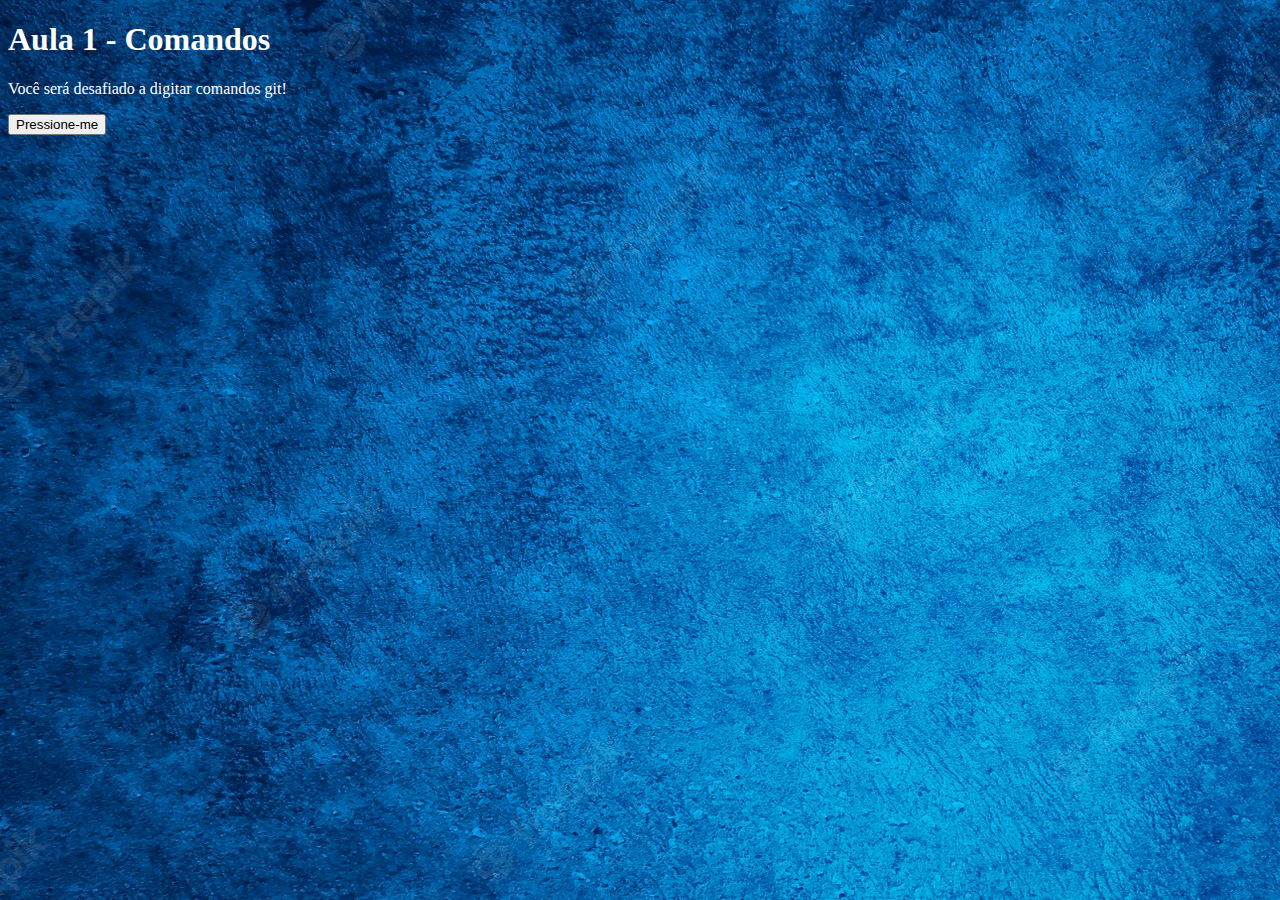
<file: aula1comandos.html>
<!DOCTYPE html>
<html lang="en">

<head>
    <meta charset="UTF-8">
    <meta http-equiv="X-UA-Compatible" content="IE=edge">
    <meta name="viewport" content="width=device-width, initial-scale=1.0">
    <title>Revisão Front-End</title>
  
  <style>
        a {
            text-decoration: none;
            text-transform: uppercase;
            color: aquamarine;
        }
    </style>

</head>

<body style="background-image: url(imagens/background.jpg); color: white;">

    <h1>Aula 1 - Comandos</h1>
    <p>

        Você será desafiado a digitar comandos git!

    </p>

    <button>Pressione-me</button>

  


    <script src="js/escrevendo-aula1.js">

    </script>

</body>

</html>
</file>
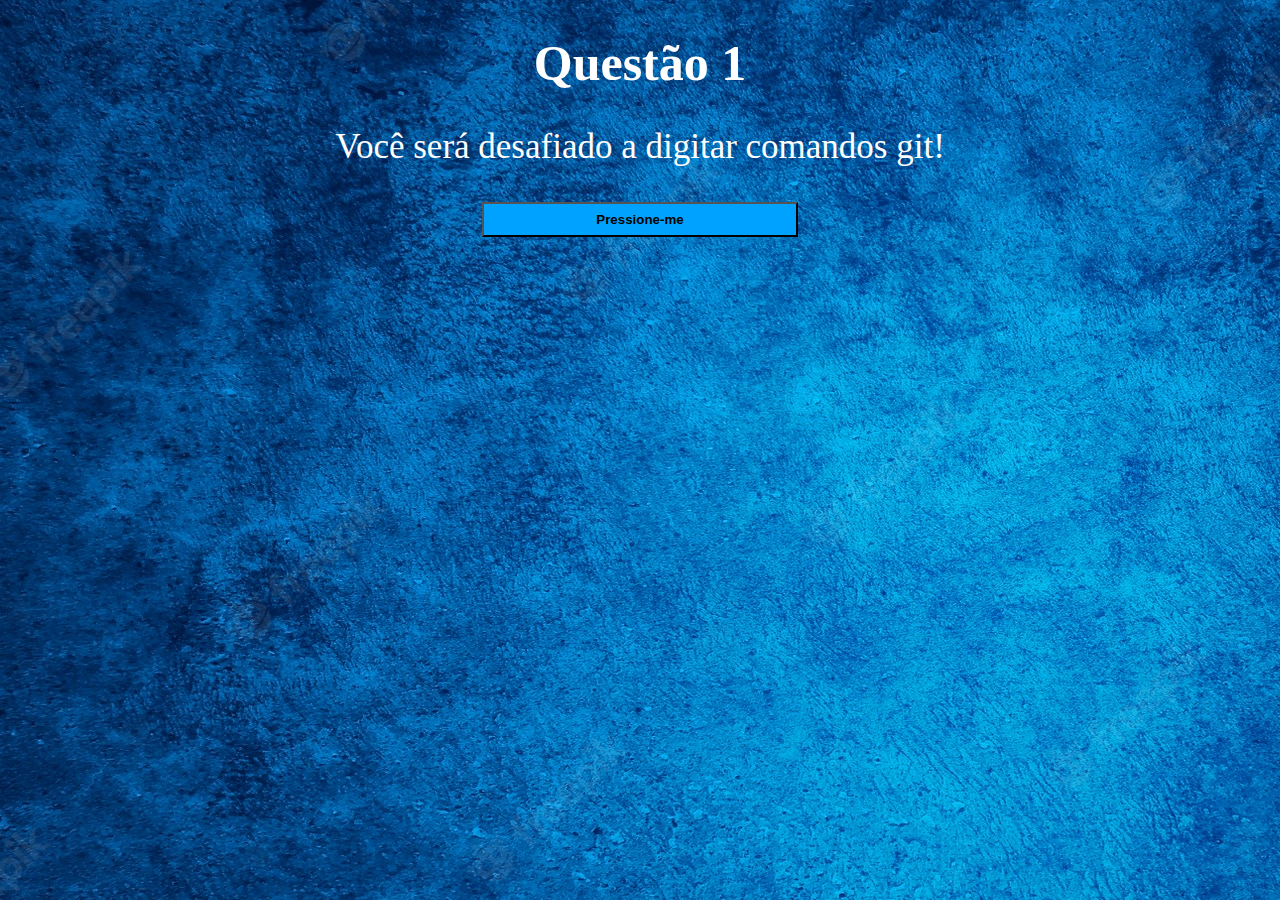
<file: questao1.html>
<!DOCTYPE html>
<html lang="en">

<head>
    <meta charset="UTF-8">
    <meta http-equiv="X-UA-Compatible" content="IE=edge">
    <meta name="viewport" content="width=device-width, initial-scale=1.0">
    <title>Revisão Front-End</title>
    <link rel="stylesheet" href="style.css">

</head>

<body>

    <h1>Questão 1</h1>
    <p>

        Você será desafiado a digitar comandos git!

    </p>

    <button>Pressione-me</button>
    


    <script src="js/Questão1.js">

    </script>

</body>

</html>
</file>
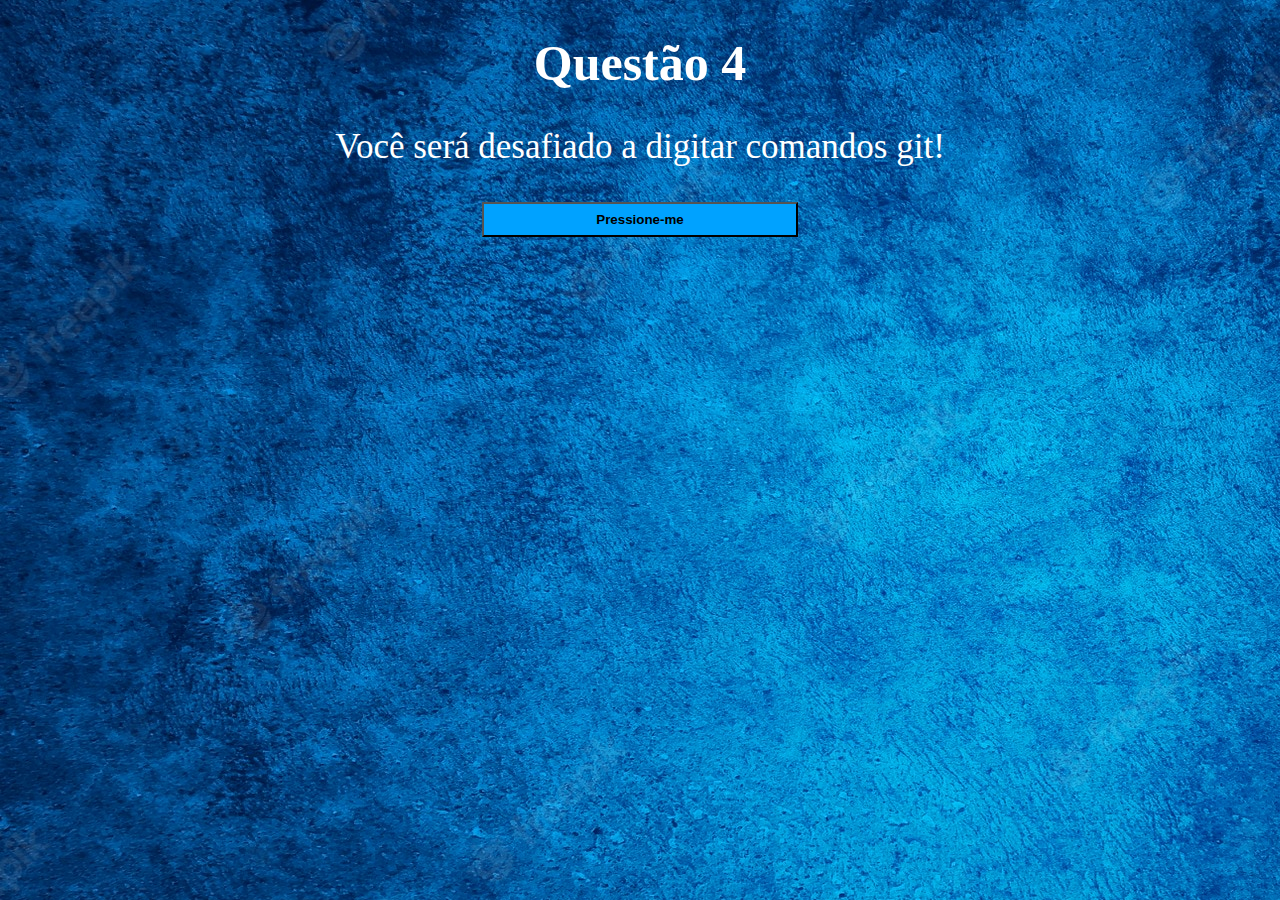
<file: Questão4.html>
<!DOCTYPE html>
<html lang="en">

<head>
    <meta charset="UTF-8">
    <meta http-equiv="X-UA-Compatible" content="IE=edge">
    <meta name="viewport" content="width=device-width, initial-scale=1.0">
    <title>Revisão Front-End</title>
    <link rel="stylesheet" href="style.css">

</head>

<body>

    <h1>Questão 4</h1>
    <p>

        Você será desafiado a digitar comandos git!

    </p>

    <button>Pressione-me</button>




    <script src="js/Questão4.js">

    </script>

</body>

</html>
</file>
<file: style.css>
body{
    background-image: url(imagens/background.jpg);
    color: white;
    text-align: center;

}

a {
    text-decoration: none;
    text-transform: uppercase;
    font-size: 20px;
    color: aquamarine;

}

h1{
    font-size: 50px;
}

p{
    font-size: 35px;

}


button{

   width:25%;
   height:35px;
   font-weight:bolder;
   background-color: rgb(0, 162, 255);
  
}

table{
    background-color: black;
}
</file>
